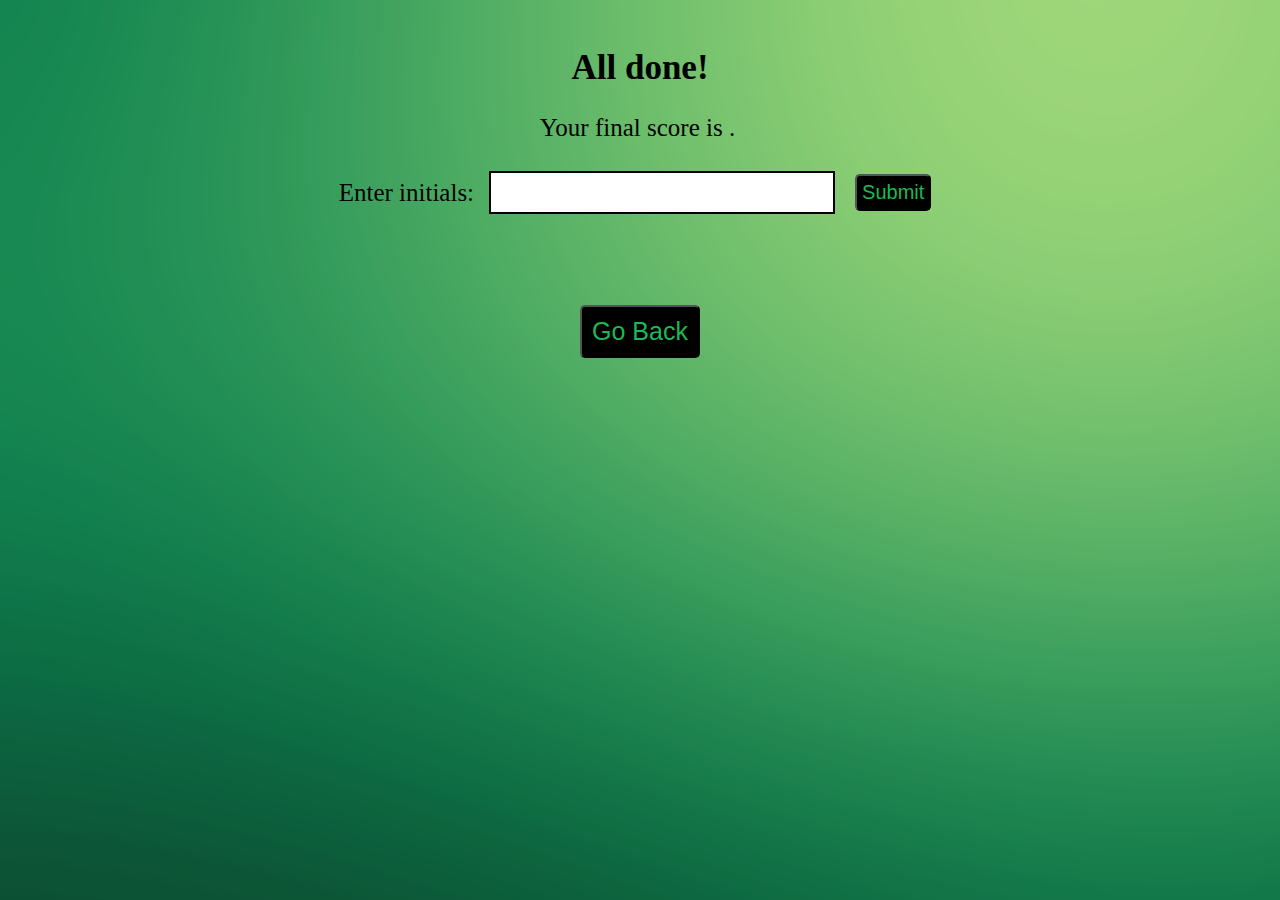
<file: assets/html/endpage.html>
<!-- html:5 formatting for endgame sheet-->
<!DOCTYPE html>
<html lang="en-us">
    <head>
        <meta charset="UTF-8" />
        <meta name="viewport" content="width=device-width, initial-scale=1.0" />
        <meta http-equiv="X-UA-Compatible" content="ie=edge" />
        <title>Highscores</title>
        <!-- links stylesheet for html from assets folder-->
        <link rel="stylesheet" href="../css/reset.css">
        <link rel="stylesheet" href="../css/endpage.css">
        <script src="https://ajax.googleapis.com/ajax/libs/jquery/3.6.0/jquery.min.js"></script>
    </head>
    <!-- references the buttons on the high score page, and links buttons to targets-->
    <body>

        <section id="results" data-state="hidden">
            <h2>All done!</h2>
            <h4>Your final score is <span id="displayScore"></span>.</h4>
            <form action="../../assets/html/highscores.html">
                <h4>Enter initials:</h4>
                <input id="initials" type="text">
                <input id="submit" type="submit">
            </form>

        <main>
            <section id="high-scores" data-state="hidden">
            <ol id="all-scores"></ol>
            <a href="../../index.html"><button id="go-back">Go Back</button>
        </section>
        </main>
            <!-- links js so that local storage works within highscores html-->
        <script src="../js/logic.js"></script>
        <script src="../js/endpage.js"></script>
        
    </body>
</html>
</file>
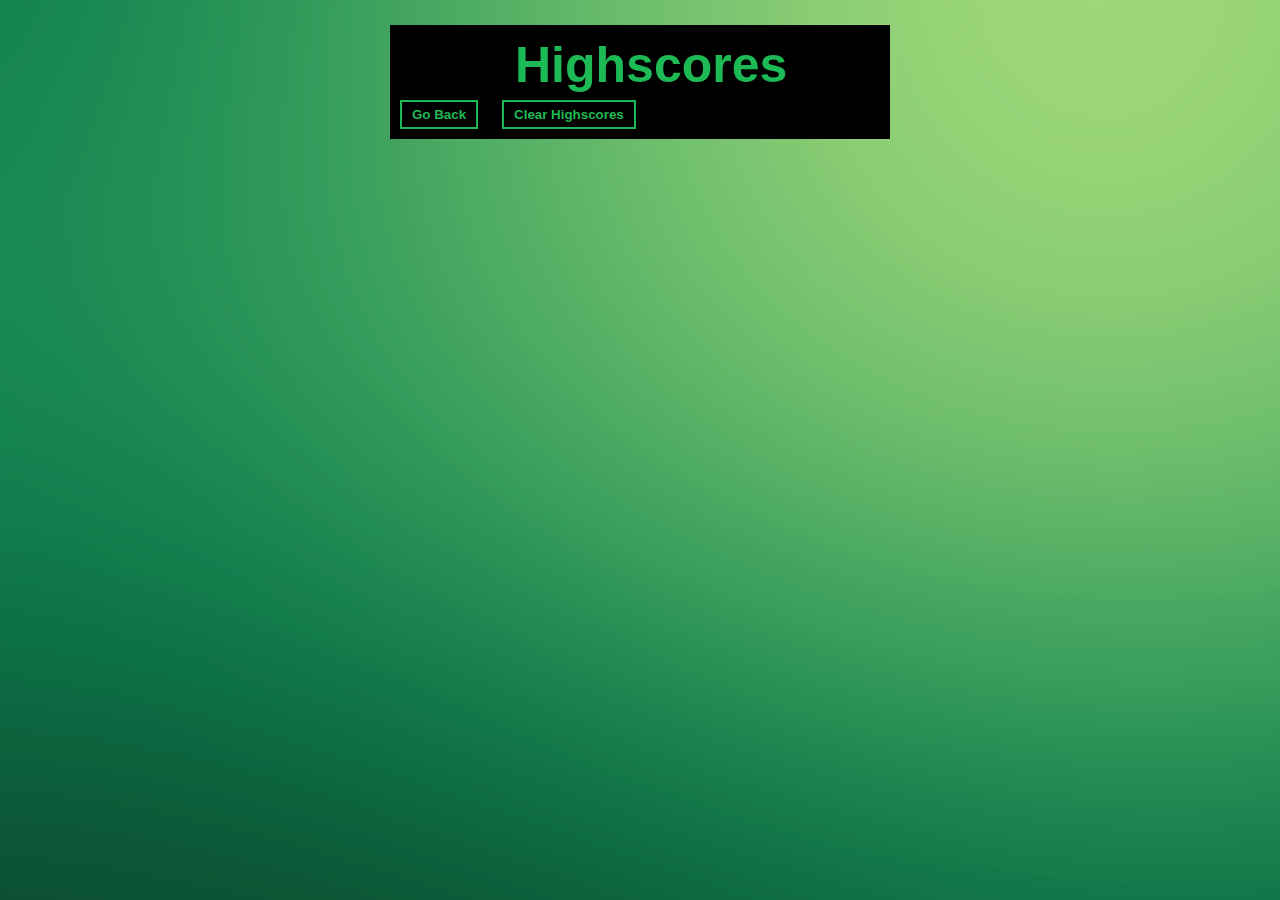
<file: assets/html/highscores.html>
<!-- html:5 formatting for highscores sheet-->
<!DOCTYPE html>
<html lang="en-us">
    <head>
        <meta charset="UTF-8" />
        <meta name="viewport" content="width=device-width, initial-scale=1.0" />
        <meta http-equiv="X-UA-Compatible" content="ie=edge" />
        <title>Highscores</title>
        <!-- links stylesheet for html from assets folder-->
        <link rel="stylesheet" href="../css/reset.css">
        <link rel="stylesheet" href="../css/scores.css">
    </head>
    <!-- references the buttons on the high score page, and links buttons to targets-->
    <body>
        <div class="wrapper">
            <h1>Highscores</h1>
            <ol id="highscores"></ol>
            <div>
                <a href="../../index.html"><button>Go Back</button></a>
                <button id="clear">Clear Highscores</button>
            </div>
        </div>
            <!-- links js so that local storage works within highscores html-->
        
        <script src="../js/endpage.js"></script>
    </body>
</html>
</file>
<file: assets/css/endpage.css>
:root{
    --bg-color: black;
    --font-color: #1DB954;
}

body {
    overflow: hidden;
    position: absolute;
    width: 100%;
    height: 100%;
    margin: 0;
    background-image: url(../images/gradientBg.png);
}

button {
    background: var(--bg-color);
    color: var(--font-color);
    font-size: 25px;
    border-radius: 5px;
}


h2 {
    font-size: 35px;
    margin-bottom: 30px;
    font-weight: bold;
    color: black;
}

/* results section */
form {
    display: inline-flex;
}

h4 {
    font-size: 25px;
    margin: 20px 5px 20px 0;
    color: black;
}

#initials {
    font-size: 25px;
    margin: auto 10px;
    padding: 5px 10px;
    border: 2px solid var(--bg-color);
    color: #0c0c0c;
}

#submit {
    font-size: 20px;
    margin: auto 10px;
    padding: 5px;
    border-radius: 5px;
    background: var(--bg-color);
    color: var(--font-color);
}
/*---leaderboard css---*/
#results, #high-scores {
    position: absolute;
    left: 20px;
    right: 20px;
    margin: 50px auto;
    justify-content: center;
    text-align: center;
    width: auto;
    color: #1DB954;
}


#all-scores {
    margin: 20px auto;
}

#go-back{
    padding: 10px;
    margin: 10px;
    color: var(--font-color);
    background-color: var(--bg-color);
}

.scoresList {
    font-size: 25px;
    padding: 15px;
    background: var(--bg-color);
    width: 365px;
    margin: auto;
    list-style-position: inside;
    text-align: left;
}

.scoresList:nth-child(odd) {
    background: var(--bg-color);
}
</file>
<file: assets/css/scores.css>
/*universal selector */
:root {
    
    --lightgreen: #3ff77f;
    --gradientgreen: linear-gradient(to bottom right, #1db954,#FFFFFF, #191414);
    --black: black;
    --green: #1DB954;
  }
  /* targets body */
*{
    font-family: 'Lucida Sans', 'Lucida Sans Regular', 'Lucida Grande', 'Lucida Sans Unicode', Geneva, Verdana, sans-serif;
    font-weight: bold;
}
body{
    overflow: hidden;
    position: absolute;
    width: 100%;
    height: 100%;
    margin: 0;
    background-image: url(../images/gradientBg.png);
}
/* selects header*/
header{
    display: flex;
    justify-content: space-between;
    align-items: flex-start;
    padding: 5px;
    font-weight: bold;
    
}
 /* targets view high score link */

.wrapper{
    background-color: black;
    display: flex;
    margin: auto;
    margin-top: 25px;
    width: 500px;
    justify-content: space-around;
    align-items: flex-start;
    text-align: left;
    flex-direction: column;
    color: var(--green);
}

h1{
    font-family: 'Lucida Sans', 'Lucida Sans Regular', 'Lucida Grande', 'Lucida Sans Unicode', Geneva, Verdana, sans-serif;
    font-size: 50px;
    margin-left: 125px;
    margin-top: 15px;
    font-weight: bold;
}
/* styles all buttons on page */
button {
    background-color: black;
    color: var(--green);
    padding: 5px 10px;
    margin: 10px;
    border: 2px solid var(--green);
    box-shadow:inset 0 0 0 0 var(--lightgreen);
    transition: ease-out 0.3s;
}
button:hover{
    background-color: var(--lightgreen);
    cursor: pointer;
    box-shadow: inset 200px 0 0 0 var(--lightgreen);
    color: black;
}




/* adjusts highscore screen and everything on that screen */
#highscores {
    width: 100%;
    padding: 0;
}

#highscores li:nth-child(odd) {
    background: var(--gradientgreen);
    list-style-position: inside;
  }
  
  #highscores li:nth-child(even) {
    list-style-position: inside;
    background: var(--black);
  }

.hide{
    display: none;
}

.show{
    display: contents;
}
</file>
